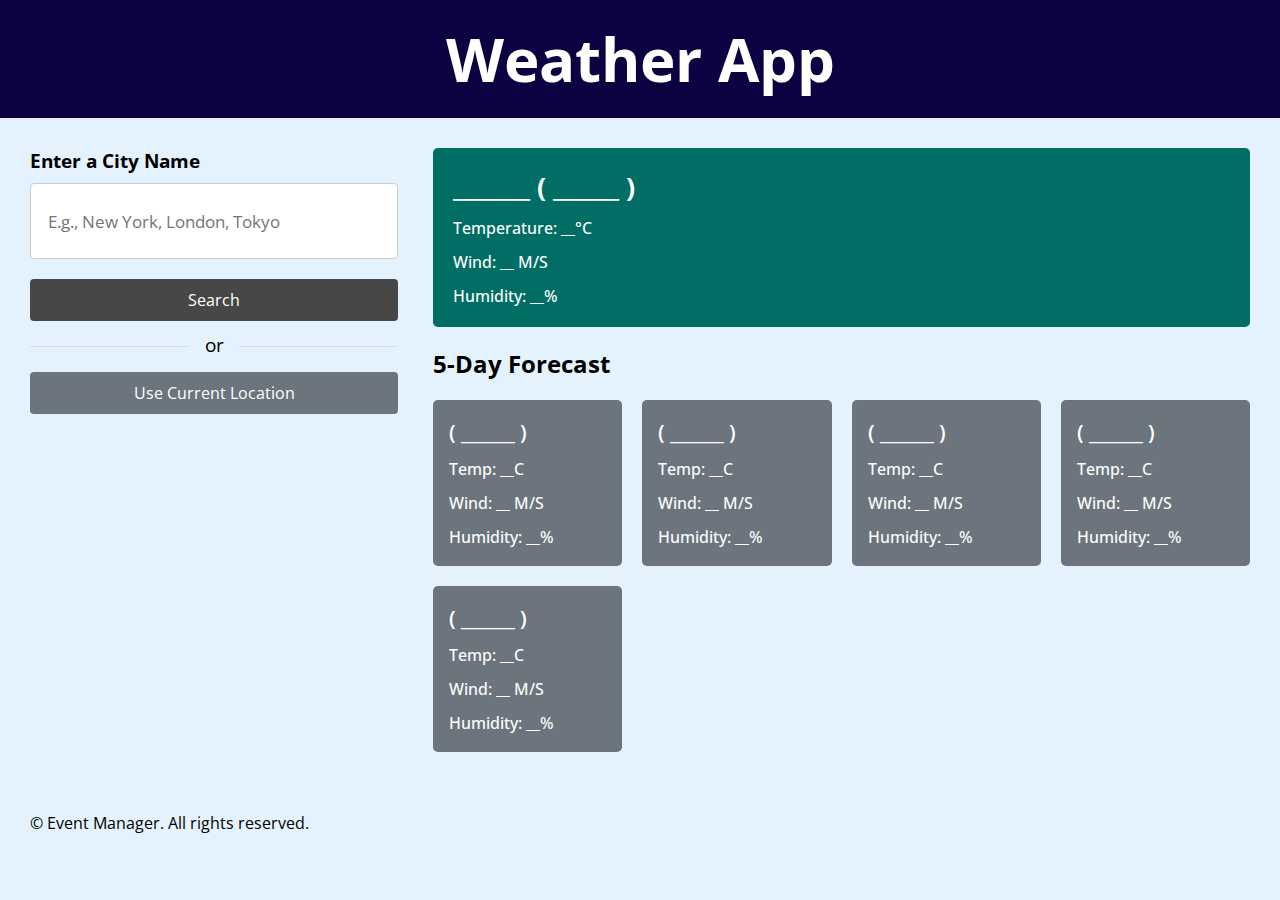
<file: index.html>
<!DOCTYPE html>
<!-- Coding By CodingNepal - www.codingnepalweb.com -->
<html lang="en">
  <head>
    <meta charset="utf-8">
    <title>Weather App Project JavaScript | CodingNepal</title>
    <link rel="stylesheet" href="Task 10.css">
    <meta name="viewport" content="width=device-width, initial-scale=1.0">
    <script src="Task 10.js" defer></script>
  </head>
  <body>
    <h1>Weather App</h1>
    <div class="container">
      <div class="weather-input">
        <h3>Enter a City Name</h3>
        <input class="city-input" type="text" placeholder="E.g., New York, London, Tokyo">
        <button class="search-btn">Search</button>
        <div class="separator"></div>
        <button class="location-btn">Use Current Location</button>
      </div>
      <div class="weather-data">
        <div class="current-weather">
          <div class="details">
            <h2>_______ ( ______ )</h2>
            <h6>Temperature: __°C</h6>
            <h6>Wind: __ M/S</h6>
            <h6>Humidity: __%</h6>
          </div>
        </div>
        <div class="days-forecast">
          <h2>5-Day Forecast</h2>
          <ul class="weather-cards">
            <li class="card">
              <h3>( ______ )</h3>
              <h6>Temp: __C</h6>
              <h6>Wind: __ M/S</h6>
              <h6>Humidity: __%</h6>
            </li>
            <li class="card">
              <h3>( ______ )</h3>
              <h6>Temp: __C</h6>
              <h6>Wind: __ M/S</h6>
              <h6>Humidity: __%</h6>
            </li>
            <li class="card">
              <h3>( ______ )</h3>
              <h6>Temp: __C</h6>
              <h6>Wind: __ M/S</h6>
              <h6>Humidity: __%</h6>
            </li>
            <li class="card">
              <h3>( ______ )</h3>
              <h6>Temp: __C</h6>
              <h6>Wind: __ M/S</h6>
              <h6>Humidity: __%</h6>
            </li>
            <li class="card">
              <h3>( ______ )</h3>
              <h6>Temp: __C</h6>
              <h6>Wind: __ M/S</h6>
              <h6>Humidity: __%</h6>
            </li>
          </ul>
        </div>
      </div>
    </div>
    <footer>
      <div class="container">
          <p>&copy; Event Manager. All rights reserved.</p>
      </div>
  </footer>
  </body>
</html>
</file>
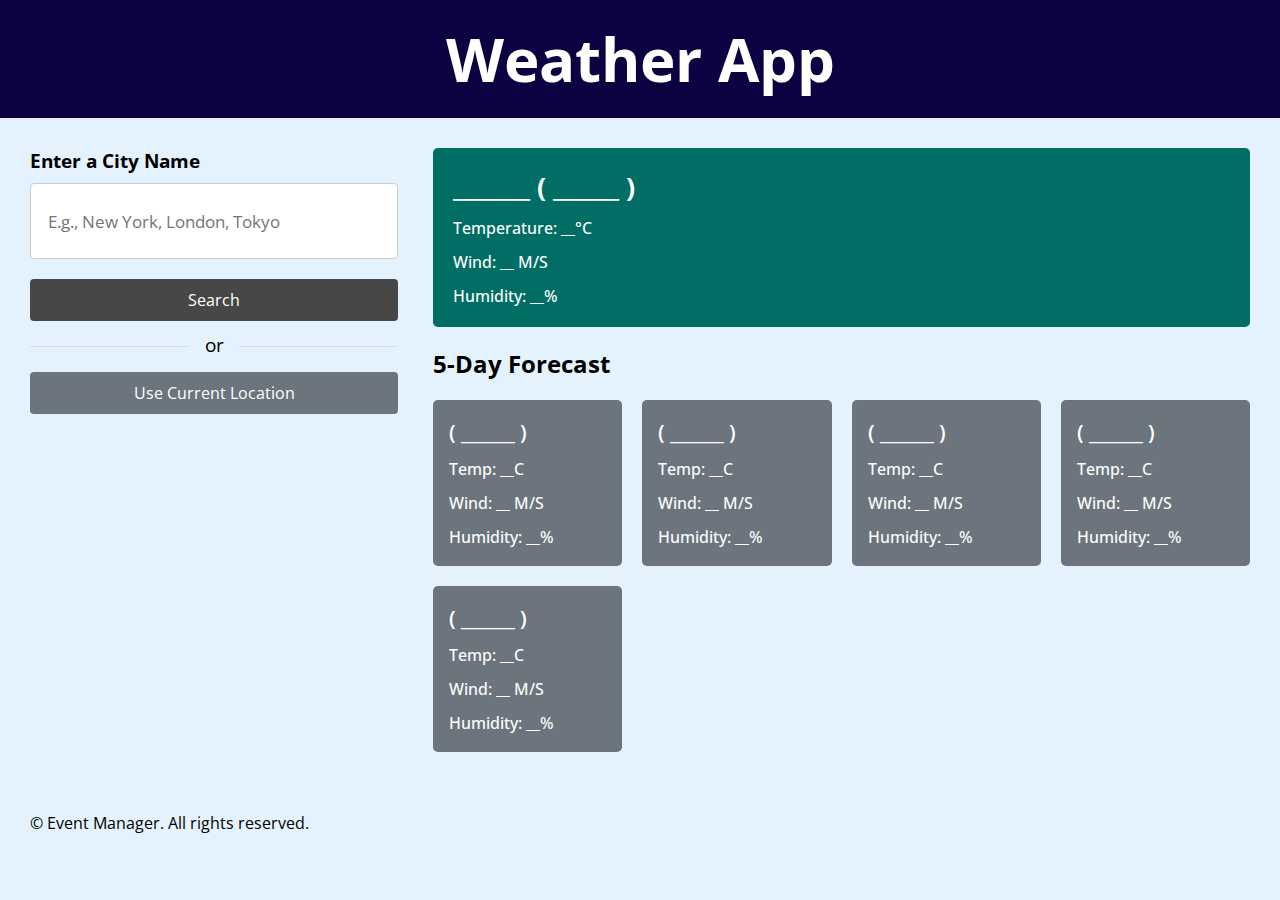
<file: Task 10.html>
<!DOCTYPE html>
<!-- Coding By CodingNepal - www.codingnepalweb.com -->
<html lang="en">
  <head>
    <meta charset="utf-8">
    <title>Weather App Project JavaScript | CodingNepal</title>
    <link rel="stylesheet" href="Task 10.css">
    <meta name="viewport" content="width=device-width, initial-scale=1.0">
    <script src="Task 10.js" defer></script>
  </head>
  <body>
    <h1>Weather App</h1>
    <div class="container">
      <div class="weather-input">
        <h3>Enter a City Name</h3>
        <input class="city-input" type="text" placeholder="E.g., New York, London, Tokyo">
        <button class="search-btn">Search</button>
        <div class="separator"></div>
        <button class="location-btn">Use Current Location</button>
      </div>
      <div class="weather-data">
        <div class="current-weather">
          <div class="details">
            <h2>_______ ( ______ )</h2>
            <h6>Temperature: __°C</h6>
            <h6>Wind: __ M/S</h6>
            <h6>Humidity: __%</h6>
          </div>
        </div>
        <div class="days-forecast">
          <h2>5-Day Forecast</h2>
          <ul class="weather-cards">
            <li class="card">
              <h3>( ______ )</h3>
              <h6>Temp: __C</h6>
              <h6>Wind: __ M/S</h6>
              <h6>Humidity: __%</h6>
            </li>
            <li class="card">
              <h3>( ______ )</h3>
              <h6>Temp: __C</h6>
              <h6>Wind: __ M/S</h6>
              <h6>Humidity: __%</h6>
            </li>
            <li class="card">
              <h3>( ______ )</h3>
              <h6>Temp: __C</h6>
              <h6>Wind: __ M/S</h6>
              <h6>Humidity: __%</h6>
            </li>
            <li class="card">
              <h3>( ______ )</h3>
              <h6>Temp: __C</h6>
              <h6>Wind: __ M/S</h6>
              <h6>Humidity: __%</h6>
            </li>
            <li class="card">
              <h3>( ______ )</h3>
              <h6>Temp: __C</h6>
              <h6>Wind: __ M/S</h6>
              <h6>Humidity: __%</h6>
            </li>
          </ul>
        </div>
      </div>
    </div>
    <footer>
      <div class="container">
          <p>&copy; Event Manager. All rights reserved.</p>
      </div>
  </footer>
  </body>
</html>
</file>
<file: Task 10.css>
/* Import Google font - Open Sans */
@import url('https://fonts.googleapis.com/css2?family=Open+Sans:wght@400;500;600;700&display=swap');
* {
  margin: 0;
  padding: 0;
  box-sizing: border-box;
  font-family: 'Open Sans', sans-serif;
}
body {
  background: #E3F2FD;
}
h1 {
  background: #0e0141;
  font-size: 3.75rem;
  text-align: center;
  padding: 18px 0;
  color: #fff;
}
.container {
  display: flex;
  gap: 35px;
  padding: 30px;
}
.weather-input {
  width: 550px;
}
.weather-input input {
  height: 76px;
  width: 100%;
  outline: none;
  font-size: 1.07rem;
  padding: 0 17px;
  margin: 10px 0 20px 0;
  border-radius: 4px;
  border: 1px solid #ccc;
}
.weather-input input:focus {
  padding: 0 16px;
  border: 2px solid #000000;
}
.weather-input .separator {
  height: 1px;
  width: 100%;
  margin: 25px 0;
  background: #dfdbdb;
  display: flex;
  align-items: center;
  justify-content: center;
}
.weather-input .separator::before{
  content: "or";
  color: #000000;
  font-size: 1.18rem;
  padding: 0 15px;
  margin-top: -4px;
  background: #E3F2FD;
}
.weather-input button {
  width: 100%;
  padding: 10px 0;
  cursor: pointer;
  outline: none;
  border: none;
  border-radius: 4px;
  font-size: 1rem;
  color: #fff;
  background: #474747;
  transition: 0.2s ease;
}
.weather-input .search-btn:hover {
  background: #3fcc32;
}
.weather-input .location-btn {
  background: #6C757D;
}
.weather-input .location-btn:hover {
  background: #5c636a;
}
.weather-data {
  width: 100%;
}
.weather-data .current-weather {
  color: #fff;
  background: #006e65;
  border-radius: 5px;
  padding: 20px 70px 20px 20px;
  display: flex;
  justify-content: space-between;
}
.current-weather h2 {
  font-weight: 700;
  font-size: 1.7rem;
}
.weather-data h6 {
  margin-top: 12px;
  font-size: 1rem;
  font-weight: 500;
}
.current-weather .icon {
  text-align: center;
}
.current-weather .icon img {
  max-width: 120px;
  margin-top: -15px;
}
.current-weather .icon h6 {
  margin-top: -10px;
  text-transform: capitalize;
}
.days-forecast h2 {
  margin: 20px 0;
  font-size: 1.5rem;
}
.days-forecast .weather-cards {
  display: flex;
  gap: 20px;
}
.weather-cards .card {
  color: #fff;
  padding: 18px 16px;
  list-style: none;
  width: calc(100% / 5);
  background: #6C757D;
  border-radius: 5px;
}
.weather-cards .card h3 {
  font-size: 1.3rem;
  font-weight: 600;
}
.weather-cards .card img {
  max-width: 70px;
  margin: 5px 0 -12px 0;
}

@media (max-width: 1400px) {
  .weather-data .current-weather {
    padding: 20px;
  }
  .weather-cards {
    flex-wrap: wrap;
  }
  .weather-cards .card {
    width: calc(100% / 4 - 15px);
  }
}
@media (max-width: 1200px) {
  .weather-cards .card {
    width: calc(100% / 3 - 15px);
  }
}
@media (max-width: 950px) {
  .weather-input {
    width: 450px;
  }
  .weather-cards .card {
    width: calc(100% / 2 - 10px);
  }
}
@media (max-width: 750px) {
  h1 {
    font-size: 1.45rem;
    padding: 16px 0;
  }
  .container {
    flex-wrap: wrap;
    padding: 15px;
  }
  .weather-input {
    width: 100%;
  }
  .weather-data h2 {
    font-size: 1.35rem;
  }
}
</file>
